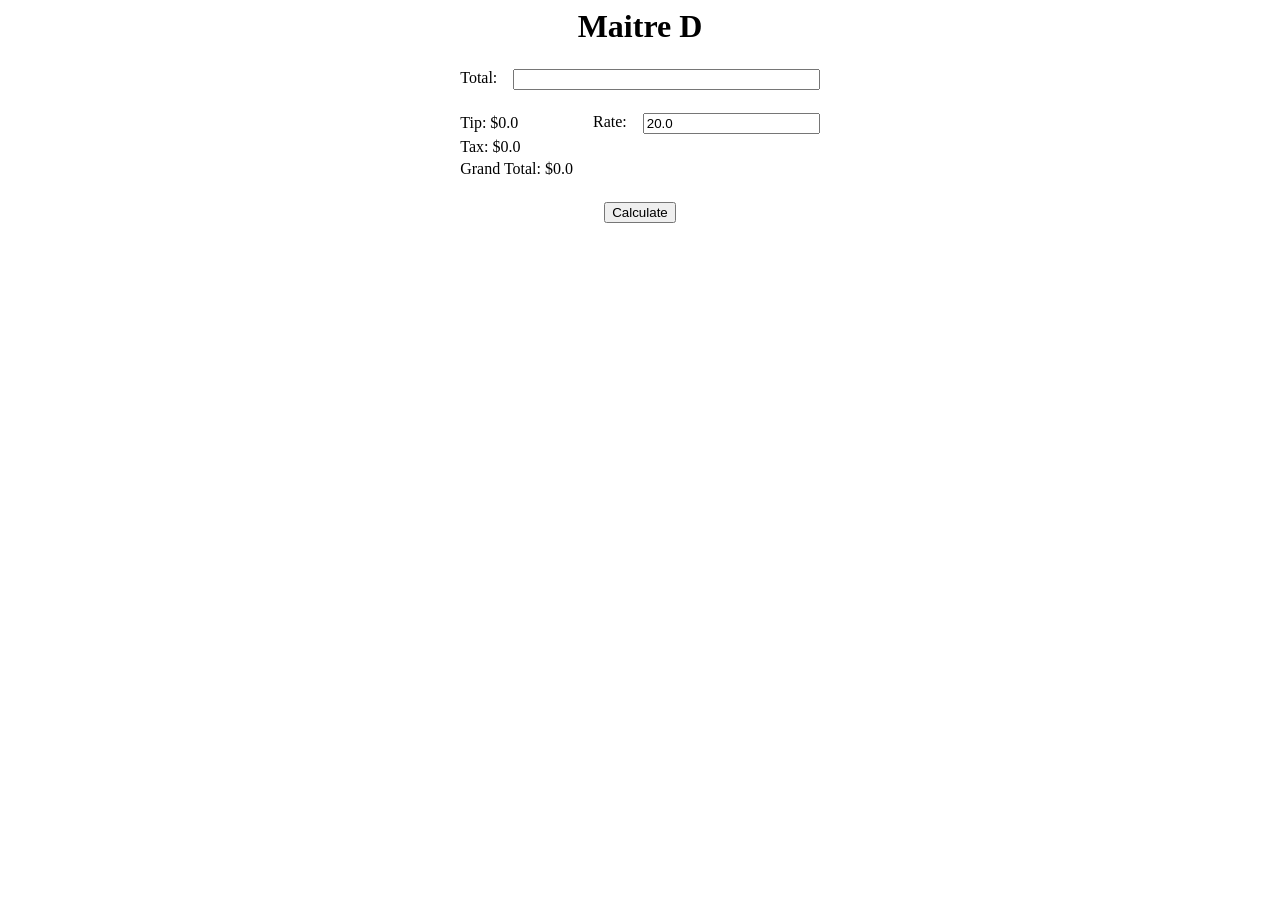
<file: index.html>
<!DOCTYPE html>
<html lang="en">
<head>
    <meta charset="UTF-8">
    <meta name="viewport" content="width=device-width, initial-scale=1.0">
    <meta http-equiv="X-UA-Compatible" content="ie=edge">
    <title>Restaurant Calc</title>
    <link rel="stylesheet" type="text/css" href="css/style.css">
</head>
<body>
    <div id="main">
        <h1 class="centered">Maitre D</h1>
        <table class="centered">
            <tr>
                <td colspan="2">
                    <span class="flex-area">
                        <label for="total-field">Total:</label>
                        <input id="total-field" type="text" name="total-field">
                    </span>
                </td>
            </tr>
            <tr class="blank-row">
            </tr>
                <td colspan="2"></td>
            <tr>
                <td><label>Tip: <span id="tip-amount">$0.0</span></label></td>
                <td>
                    <span class="flex-area">
                        <label for="rate-field">Rate:</label>
                        <input id="rate-field" type="text" name="rate-field" value="20.0">
                    </span>
                </td>
            </tr>
            <tr>
                <td><label>Tax: <span id="tax-amount">$0.0</span></label></td>
                
            </tr>
            <tr>
                <td><label>Grand Total: <span id="grand-total">$0.0</span></label></td>
            </tr>
        </table>
        
        <div id="button-div">
            <button id="btn-calculate">Calculate</button>
        </div>
    </div>

    <script src="scripts/restaurant.js"></script>
</body>
</html>
</file>
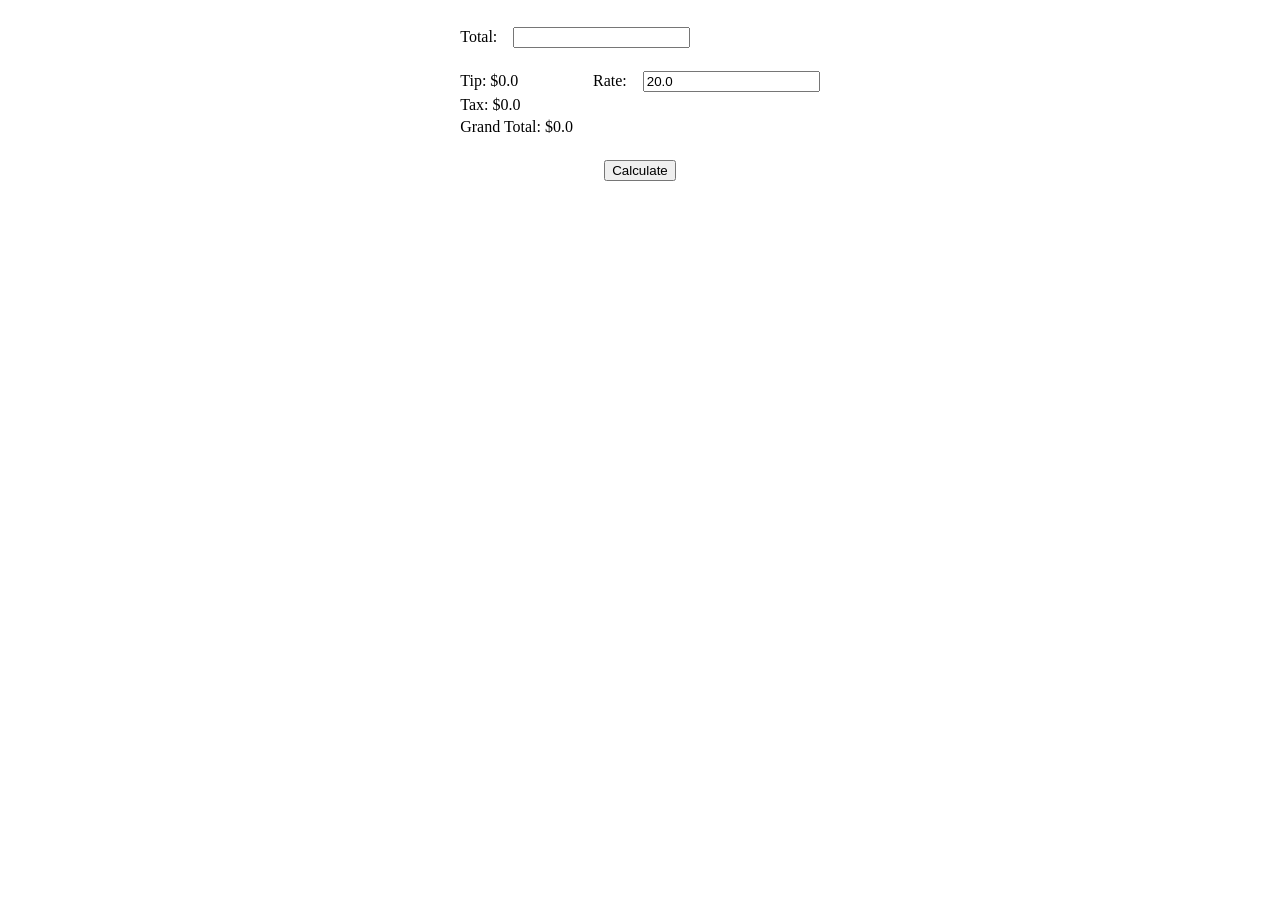
<file: practice.html>
<!DOCTYPE html>
<html lang="en">
<head>
    <meta charset="UTF-8">
    <meta name="viewport" content="width=device-width, initial-scale=1.0">
    <meta http-equiv="X-UA-Compatible" content="ie=edge">
    <title>Restaurant Calc</title>
    <link rel="stylesheet" type="text/css" href="css/style.css">
</head>
<body>
    <div id="main">
        <table class="centered">
            <tr>
                <td colspan="2"><label for="total-field">Total:</label><input id="total-field" type="text" name="total-field"></td>
            </tr>
            <tr class="blank-row">
            </tr>
                <td colspan="2"></td>
            <tr>
                <td><label>Tip: <span id="tip-amount">$0.0</span></label></td>
                <td><label for="rate-field">Rate:</label><input id="rate-field" type="text" name="rate-field" value="20.0"></td>
            </tr>
            <tr>
                <td><label>Tax: <span id="tax-amount">$0.0</span></label></td>
                
            </tr>
            <tr>
                <td><label>Grand Total: <span id="grand-total">$0.0</span></label></td>
            </tr>
        </table>
        
        <div id="button-div">
            <button id="btn-calculate">Calculate</button>
        </div>
    </div>

    <script src="scripts/restaurant.js"></script>
</body>
</html>
</file>
<file: css/style.css>
.flex-area {
    display: flex;
}

input {
    flex: 1;
}

label {
    margin-right: 1em;
}

table {
    max-width: 25em;
    padding-bottom: 1em;
    padding-top: 1em;
}

#button-div, h1 {
    text-align: center;
}

.centered {
    margin: 5px auto 5px auto;
}

.blank-row {
    height: 0.8em;
}
</file>
